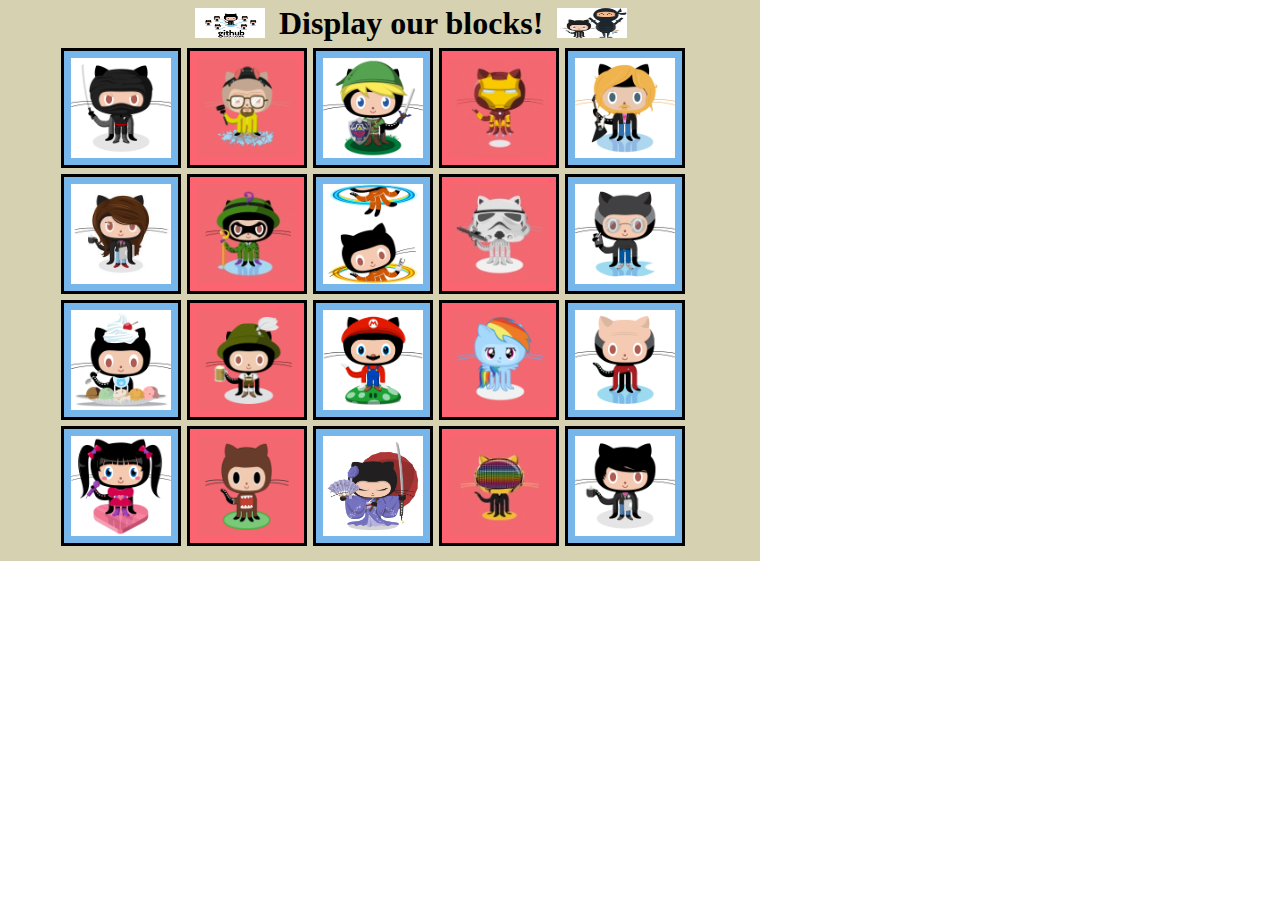
<file: Bloques/bloque.html>
<!DOCTYPE html>
<html lang="en">
<head>
    <meta charset="UTF-8">
    <meta name="viewport" content="width=device-width, initial-scale=1.0">
    <title>Blocks    </title>
    <link rel="stylesheet" href="style.css" >
</head>
<body>
    <main>
        <header>
            <img src="imagenes/github.jpg">
            <h1>Display our blocks!</h1>
            <img src="imagenes/catandninja.png">
        </header>
        <section>
            <img src="imagenes/dojocat.jpg" class="pad">
            <img src="imagenes/heisencat_1.png">
            <img src="imagenes/linkcat.png"  class="pad">
            <img src="imagenes/ironcat_1.jpg" >
            <img src="imagenes/defunktocat.png"class="pad"  >
            <img src="imagenes/coder2.jpg" class="pad">
            <img src="imagenes/riddlocat_1.jpg " >
            <img src="imagenes/chellocat.jpg" class="pad">
            <img src="imagenes/stormtroopocat_1.jpg">
            <img src="imagenes/visionary.jpg" class="pad">
            <img src="imagenes/cherry.jpg" class="pad">
            <img src="imagenes/oktobercat_1.png" >
            <img src="imagenes/mario.png" class="pad">
            <img src="imagenes/cooler_1.png" >
            <img src="imagenes/jean-luc-picat.jpg" class="pad">
            <img src="imagenes/aidorucat.png" class="pad">
            <img src="imagenes/domo-cat_1.png" >
            <img src="imagenes/kantana.jpg" class="pad">
            <img src="imagenes/daftpunk_1.jpg">
            <img src="imagenes/codercat.jpg" class="pad">
        </section>
    </main>
</body>
</html>
</file>
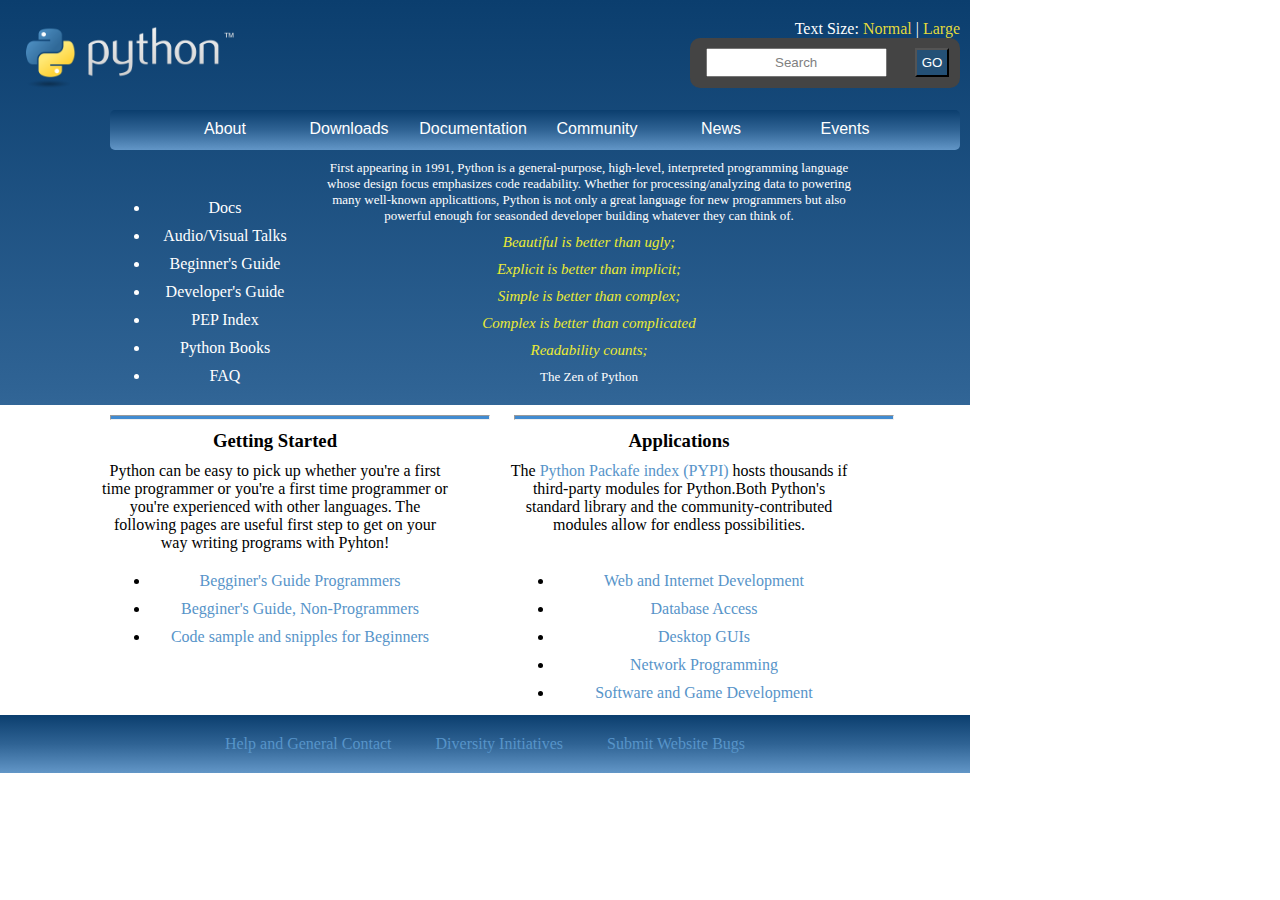
<file: CSS/phyton.html>
<!DOCTYPE html>
<html lang="en">
   <head>
       <style>
        #heading { color: rgb(18, 68, 233); }
       </style>
      
      <link rel="stylesheet" type="text/css" href="CSS_phyton.css">
   </head>
   <body>
       <main>
           <header>
                <img src="python.png" > </img>
                <nav>
                    <p id="size"> Text Size: 
                        <span class="size" href="htm3.html">Normal </span>|<span href="htm3.html" class="size"> Large</span>
                    </p>
                    <div class="buscador" > 
                        <div id="search1" > <input type="text" value="Search"> </div>   
                        <button >GO</button> 
                    </div>
                </nav>           
            </header>
            <div id="contenido">
                <div id="subtitulo">
                    <p>About</p >
                    <p>Downloads</p >
                    <p>Documentation</p >
                    <p>Community</p >
                    <p>News</p >
                    <p>Events</p >
                </div >
                <ul class="blanco">
                    <li href="htm3.html">Docs</li>
                    <li href="htm3.html">Audio/Visual Talks</li>
                    <li href="htm3.html">Beginner's Guide</li>
                    <li href="htm3.html">Developer's Guide</li>
                    <li href="htm3.html">PEP Index</li>
                    <li href="htm3.html">Python Books</li>
                    <li href="htm3.html">FAQ</li>
                </ul>
                <section>
                    <p>First appearing in 1991, Python is a general-purpose, high-level, interpreted programming language whose design focus emphasizes code readability.
                    Whether for processing/analyzing data to powering many well-known applicattions, Python is not only a great language for new programmers but also 
                    powerful enough for seasonded developer building whatever they can think of.
                    </p>
                    <div class="yellow">
                        <p>Beautiful is better than ugly;</p>
                        <p>Explicit is better than implicit;</p>
                        <p>Simple is better than complex;</p>
                        <p>Complex is better than complicated</p>
                        <p>Readability counts;</p>   
                    </div>
                    <p>The Zen of Python</p>
                </section>
            </div>
            <article>
                <div class="datos">
                    <hr>
                    <h3>Getting Started</h3>
                    <p>Python can be easy to pick up whether you're a first time programmer or you're a first time programmer or you're experienced
                        with other languages. The following pages are useful first step to get on your way writing programs with Pyhton!
                    </p>

                    <ul class="lista">
                        <li><span>Begginer's Guide Programmers </span></li>
                        <li><span>Begginer's Guide, Non-Programmers </span></li>
                        <li><span>Code sample and snipples for Beginners </span></li>
                    </ul>

                </div>
                <div class="datos">
                    <hr>
                    <h3>Applications</h3>
                    <p>The <span>Python Packafe index (PYPI)</span> hosts thousands if third-party modules for Python.Both Python's standard
                        library and the community-contributed modules allow for endless possibilities.
                    </p>

                    <ul class="lista">
                        <li><span>Web and Internet Development </span></li>
                        <li><span>Database Access </span></li>
                        <li><span>Desktop GUIs</span></li>
                        <li><span>Network Programming </span></li>
                        <li><span>Software and Game Development</span></li>
                    </ul>

                </div>
            </article>
            <footer>
                <div>Help and General Contact</div>
                <div>Diversity Initiatives</div>
                <div>Submit Website Bugs</div>
            </footer>
        </main>


    </body>
</html>
</file>
<file: Bloques/style.css>
*{
    padding: 0px;
    margin: 0px;
}

main{
    background-color: rgb(214, 209, 177);
    width: 700px;
    padding-left: 60px;
    padding-bottom: 10px;
}
header{
    vertical-align: center;
    width: 450px;
    padding-left: 130px;
}

h1{
    margin: 5px;
    display: inline-block;
    vertical-align: bottom;
}

header img{
    margin: 5px;
    display: inline-block;
    width: 70px;
    height: 30px;
    background: white;
   }

section{
    width: 650px;
    
}
section img{
 margin: 1px;
 border-style: solid;
 border-color: black;
 display: inline-block;
 width: 100px;
 height: 100px;
 padding: 7px;
 background-color: rgb(252, 100, 113);
 
}
.pad{
    padding: 7px;
    background-color: rgb(119, 182, 234);
}
</file>
<file: CSS/CSS_phyton.css>
/*CSS reset settings here*/
*{
 margin: 0px;
 padding: 0px;
 
}

main{
display: inline-block;
 width: 970px;
 width: 970px;
background: linear-gradient(#0b3e6e, #2f6394, #6296c7); margin: 0px auto;
 padding: 0px;
 
}

main nav{
        display: block;
}

main nav h2{
    display: inline-block;
    margin: 16px;

}

main ul{
    width: 100px;
    display:inline-block;
    margin-left: 100px;
    margin-top: 10px;

}
 main ul li{
     margin-top: 10px;
 }

header{
 display: inline-flex;
 width: 970px;
 height:110px;
 /*background-color: rgb(36, 80, 118);*/
 margin: 0px auto;
 
}

main img{
    display: inline-block;
    margin-top: 20px;
    margin-right: auto;
    margin-left: 20px;
    border-color: radial-gradient(gray, white);
    width: 250px;
    height: 70px;
    vertical-align: bottom;

}

main nav{
    min-width: 100px;
    min-height: 20px;
    margin-top: 20px;
    display: inline-block;
    margin-right: 10px;
    margin-left: 0px;
    vertical-align: bottom;

}

#size{
    display: block;
    width: 270px;
    text-align: right;
    color: white;
}

.size{
    color: rgba(235, 223, 57, 0.979);
}

.buscador{
    display: block;
    width: 270px;
    height: 50px;
    text-align: center;
   border-radius:  10px;
   background: rgba(68, 68,68);
}

#search1{
    display: inline-block;
    width: 150px;
    height: 30px;
    color: black;
    text-align: center;
    padding: 10px 50px 10px 5px;
    
}

button {
    display: inline-block;
    margin-left: 5px;
    text-align: center;
    background: rgb(36, 80, 118);
    color: white;
    padding: 5px;
}

#subtitulo{
   
    width: 850px;
    text-align: center;
    padding-top: 10px;
    border-radius:  5px;
    background: linear-gradient(#0b3e6e, #2f6394, #6296c7); margin: 0px auto;
}
#subtitulo p{
    display: inline-block;
    width: 120px;
    height: 30px;
    text-align: center;
    font-size: 16px;
    color: white;
    font-family: Tahoma, sans-serif;
}

#contenido{
    margin-left: 100px;
    /*background-color: rgb(36, 80, 118);*/
  
}

#search1 input{
    height: 25px;
    text-align: center;
    color: grey;
}

.blanco{
    color: white;
    display: inline-block;
    width: 150px;
    text-align: center;

}
main section{
    display: inline-block;
    margin-left: 20px;
    margin-bottom: 10px;  
}

main section p{
    display: block;
    width: 530px;
    margin-top: 10px;
    color: white;
    text-align: center;
    font-size: 13px;
}

.yellow p{ 
    display: block;
    margin-top: 10px;
    color: rgb(235, 235, 52);
    font-style: italic;
    text-align: center;
    font-size: 15px;
}

main article{
    background-color: white;
    display: block;
    margin-top: 10px;
    min-width: 200px;
    padding-left: 100px;
    height: 300px;
    padding-bottom: 10px;
}
.datos{
    display: inline-block;
    height: 300px;
    width: 400px;
    vertical-align: top;
    text-align: center;
}

hr{
    background-color: #418bd1;
    margin: 10px;
    height: 3px;

}
article .datos h3{
    
    display: block;
    margin-right: 50px;

    
}
article .datos p{
    height: 100px;
    display: block;
    margin-right: 50px;
    margin-top: 10px;

    
}

div span{
    color:rgb(87, 148, 201);
    

}

main div ul{
    display: block;
    width: 300px;
    margin-left: 50px;

}

main footer{
    display: block;
    text-align: center;
    background: linear-gradient(#0b3e6e, #2f6394, #6296c7); margin: 0px auto;
}
footer div{
    display: inline-block;
    padding: 20px;
    color: rgb(87, 148, 201);
    
}
</file>
